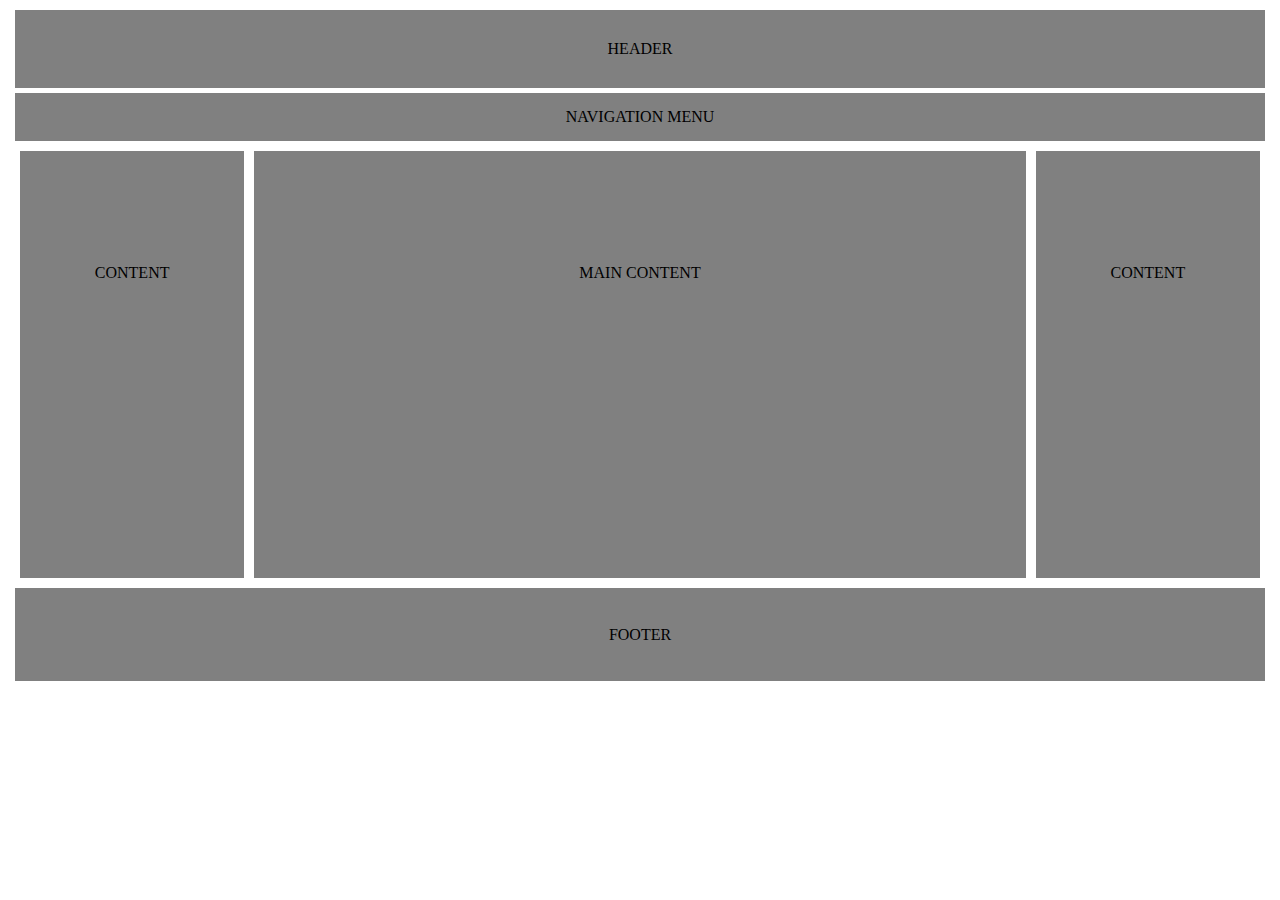
<file: index.html>
<html> 
<head>   
    <link rel="stylesheet" href="index.css">
</head> 
<body>  
    <header>
        HEADER
    </header> 
    
    <nav>
        NAVIGATION MENU
    </nav>
    <div class="main"> 
        <aside class="left">
            CONTENT
        </aside>
        <main>
            MAIN CONTENT
        </main> 
        <aside class="right">
            CONTENT
        </aside>
    </div> 
    <footer>
        FOOTER
    </footer> 
</body>
</html>
</file>
<file: index.css>
*{  
    margin: 5px; 
}
header{  
    border-style: none; 
    background: grey;
    text-align: center;
    padding: 30px;
} 
nav{ 
    
    border-style: none; 
    background: grey;
    text-align: center;
    padding: 15px;
} 
.left{ 
    background: grey; 
    height: 200px;
    padding: 3cm 0 3cm 0;
    flex: 1 1 100px;
    text-align: center;
} 
body{ 
    background: white;
    flex-direction: column;
} 
.main{ 
    display: flex;
    flex: 1;
}
main{ 
    background: grey;
    padding: 3cm 0 3cm 0;
    text-align: center;
    flex: 5 5 150px;
}
.right{  

    border-style: none; 
    background-color: grey;
    text-align: center;
    padding: 3cm 0 3cm 0; 
    flex: 1 1 100px;
}  
footer{ 
    background: grey;  
    padding: 1cm 0 1cm 0; 
    text-align: center;

}
</file>
